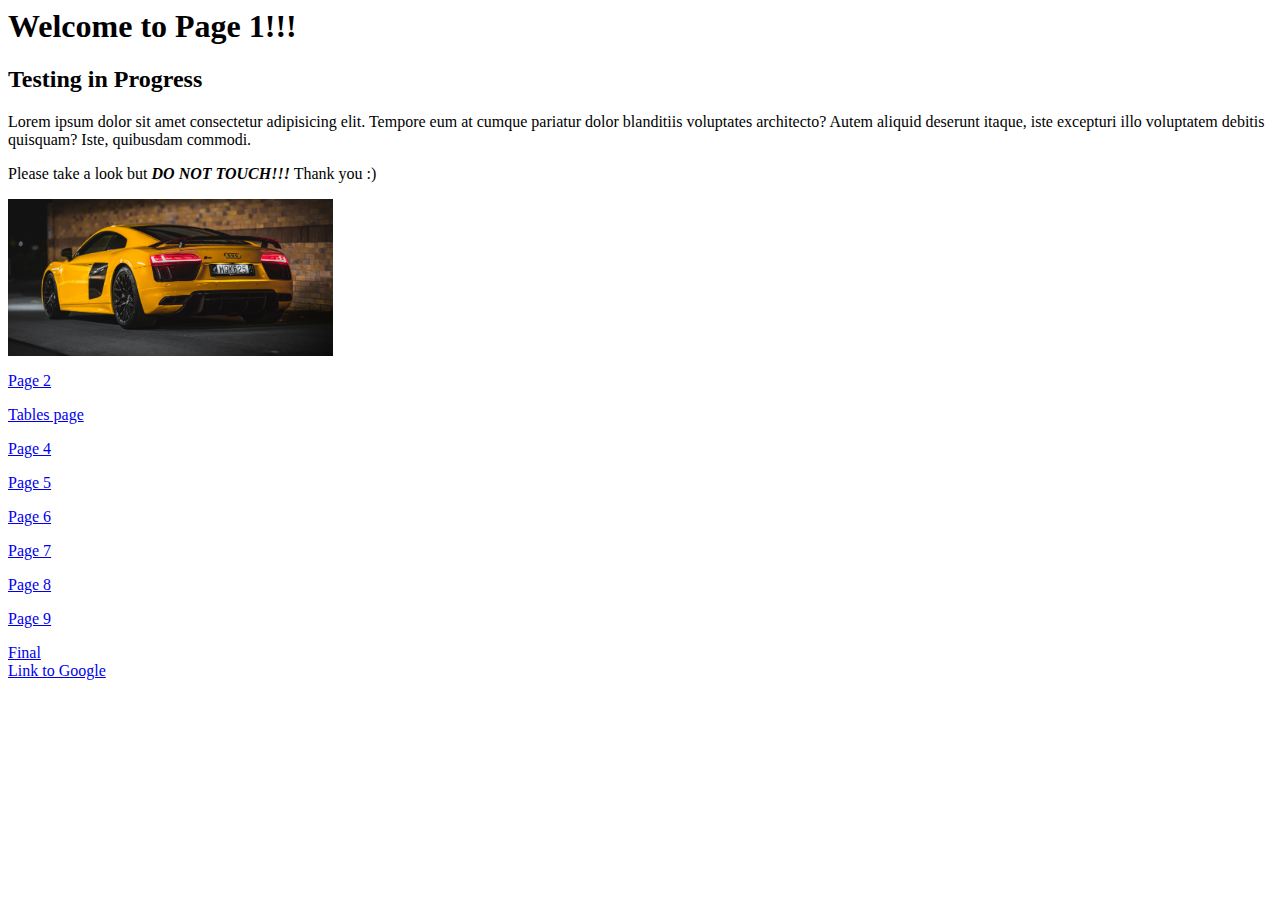
<file: index.html>
<html>

<head>
    <title>My website</title>
</head>

<body>
    <h1>Welcome to Page 1!!!</h1>
    <h2>Testing in Progress</h2>
    <p>Lorem ipsum dolor sit amet consectetur adipisicing elit. Tempore eum at cumque pariatur dolor blanditiis
        voluptates architecto? Autem aliquid deserunt itaque, iste excepturi illo voluptatem debitis quisquam? Iste,
        quibusdam commodi.</p>
    <p>Please take a look but <b><i>DO NOT TOUCH!!!</i></b> <span> Thank you :)</span></p>
    <img src="myimage.jpeg" width="325">
    <p></p>
    <a href="page2.html">Page 2</a>
    <br>
    <p></p>
    <p></p>
    <a href="tables.html">Tables page</a>
    <br>
    <p></p>
    <p></p>
    <a href="page4.html">Page 4 </a>
    <br>
    <p></p>
    <p></p>
    <a href="page5.html">Page 5 </a>
    <br>
    <p></p>
    <p></p>
    <a href="page6.html">Page 6</a>
    <br>
    <p></p>
    <p></p>
    <a href="page7.html">Page 7</a>
    <br>
    <p></p>
    <p></p>
    <a href="page8.html">Page 8</a>
    <br>
    <p></p>
    <p></p>
    <a href="page9.html">Page 9</a>
    <br>
    <p></p>
    <p></p>
    <a href="final.html">Final</a>
    <br>
    <a href="https://google.com">Link to Google</a>
</body>

</html>
</file>
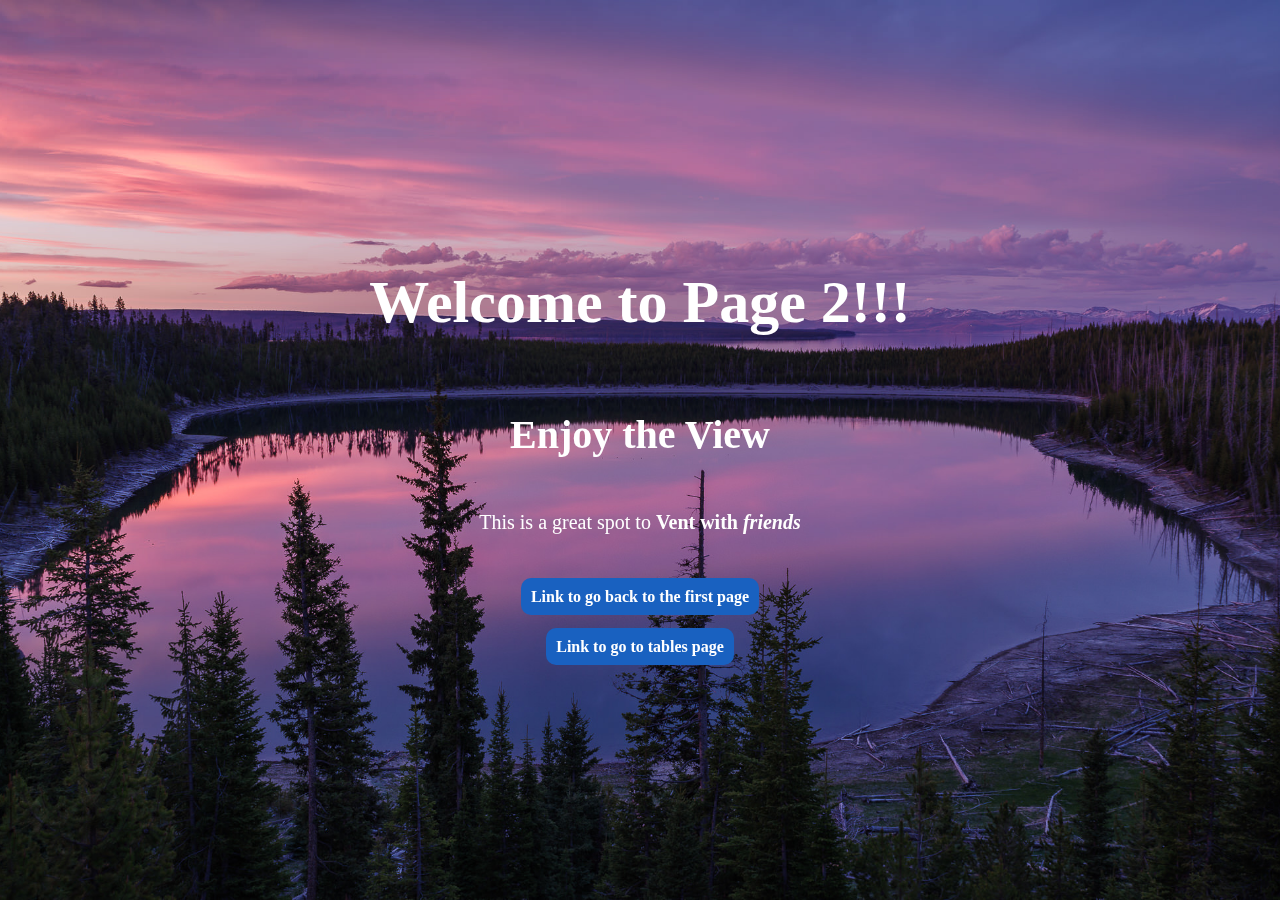
<file: page2.html>
<html>

<head>

</head>
<link rel="stylesheet" href="style.css">

<body>
    <div class="main">
        <h1>
            Welcome to Page 2!!!
        </h1>
        <h2>
            Enjoy the View
        </h2>
        <p class="p1">
            This is a great spot to <b>Vent with <i>friends</i></b>
        </p>
        <br>
        <p>
            <a href="index.html">Link to go back to the first page</a>
        </p>
        <p>
            <a href="tables.html">Link to go to tables page</a>
        </p>
    </div>
</body>

</html>
</file>
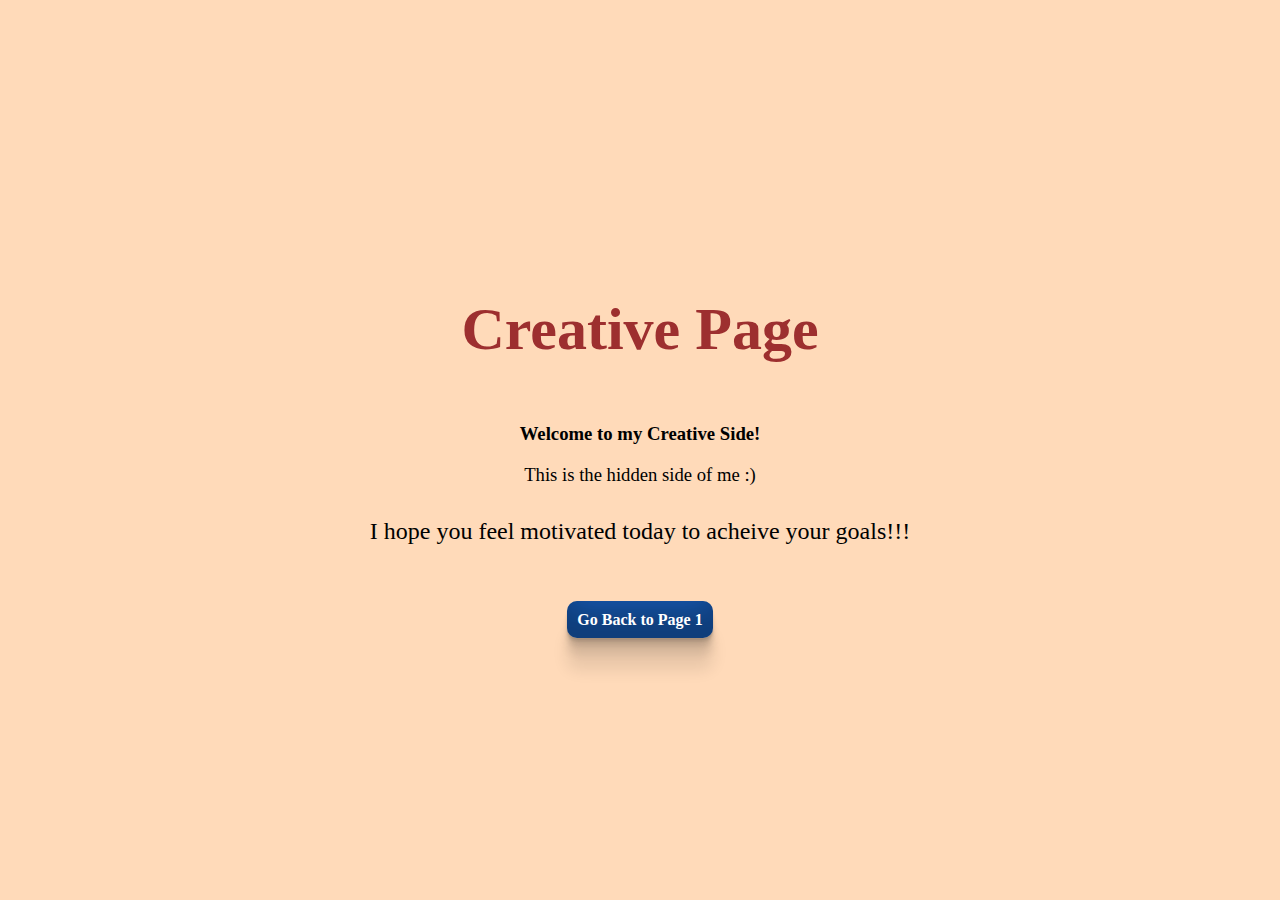
<file: page4.html>
<html>

<head>
    <title> Page 4</title>
</head>
<link rel="stylesheet" href="style1.css">

<body style="background-color:peachpuff;">
    <div class="main">
        <h1>Creative Page</h1>
        <h3>Welcome to my Creative Side!</h3>
        <div style="
            font: 14pt georgia;
            ">
            This is the hidden side of me :)
        </div>
        <p>
        <div style="
            font: 18pt Comic Sans MS;
            ">
            I hope you feel motivated today to acheive your goals!!!
        </div>
        </p>
        <div>
            <br>
            <p>
                <a href="index.html">
                    <span>
                        Go Back to Page 1
                    </span>
                </a>
            </p>
        </div>
    </div>
</body>

</html>
</file>
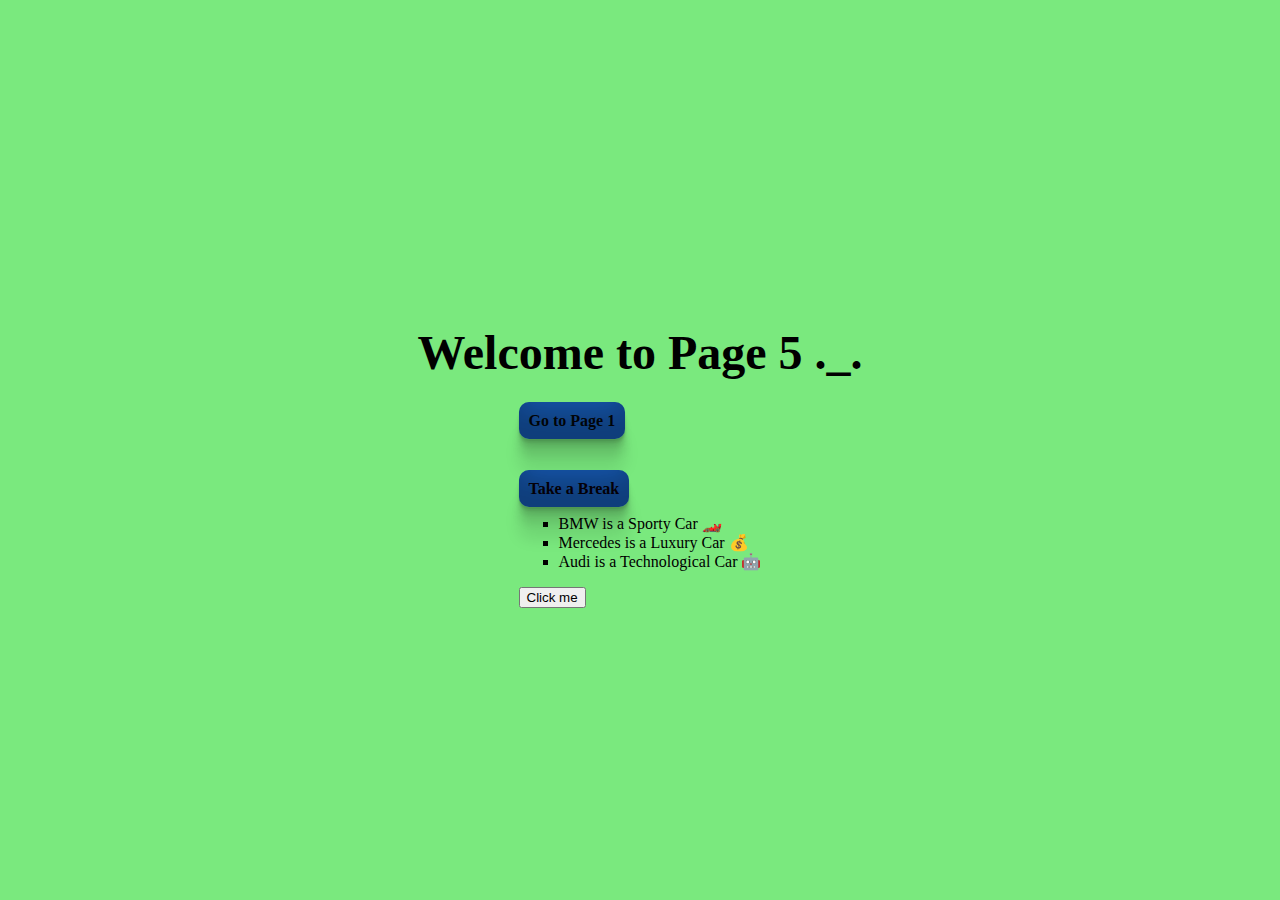
<file: page5.html>
<html>

<head>

    <link rel="stylesheet" href="style2.css">
    <title>Page 5</title>
</head>

<body style="background-color: rgb(122, 233, 126);">
    <div class="main">
        <div style="
            font: 18pt Comic Sans MS;
            ">
            <h1>Welcome to Page 5 ._.</h1>
        </div>
        <div style="
            font: 12pt Comic Sans MS;
            ">
            <a href="index.html">Go to Page 1</a>
            <p>
                <br>
            </p>
            <a href="page2.html">Take a Break</a>

            <!-- Combinatorial selectors -->
            <p>
            </p>
            <ul>
                <li>BMW is a Sporty Car 🏎️</li>
                <li>Mercedes is a Luxury Car 💰</li>
                <li>Audi is a Technological Car 🤖</li>
            </ul>
                <p>
                </p>
            <button>Click me</button>

        </div>
</body>

</html>
</file>
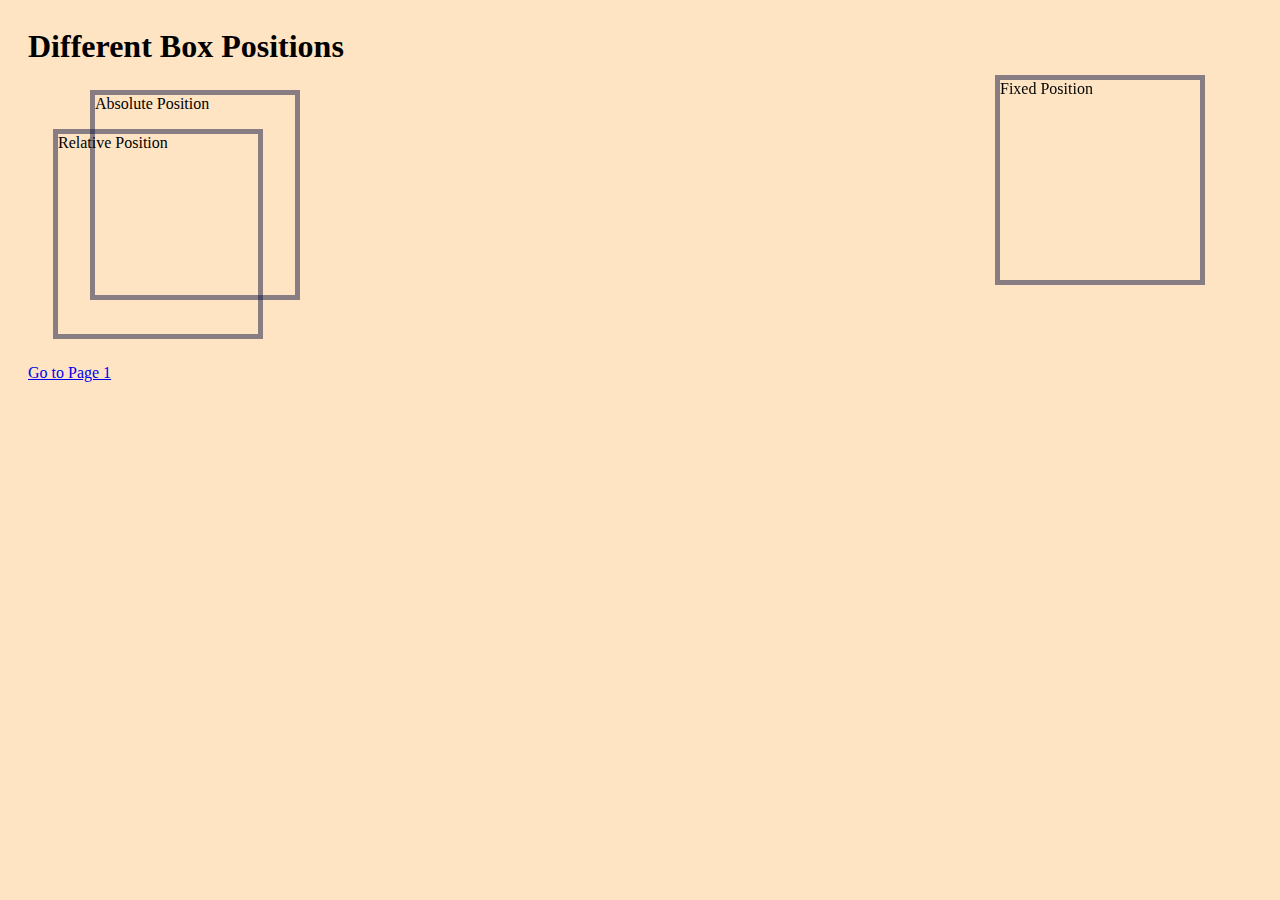
<file: page6.html>
<html>

<head>
    <title>Box Model</title>
</head>
<link rel="stylesheet" href="style3.css">

<body style="background-color: bisque;">
    <h1>Different Box Positions</h1>
    <div style="font: color;">
    </div>
    <br>
    <div class="box" id="absolute-box">Absolute Position</div>
    <div class="box" id="fixed-box">Fixed Position</div>
    <div class="box" id="relative-box">Relative Position</div>
    <p>
        <a href="index.html">Go to Page 1</a>
    </p>
</body>

</html>
</file>
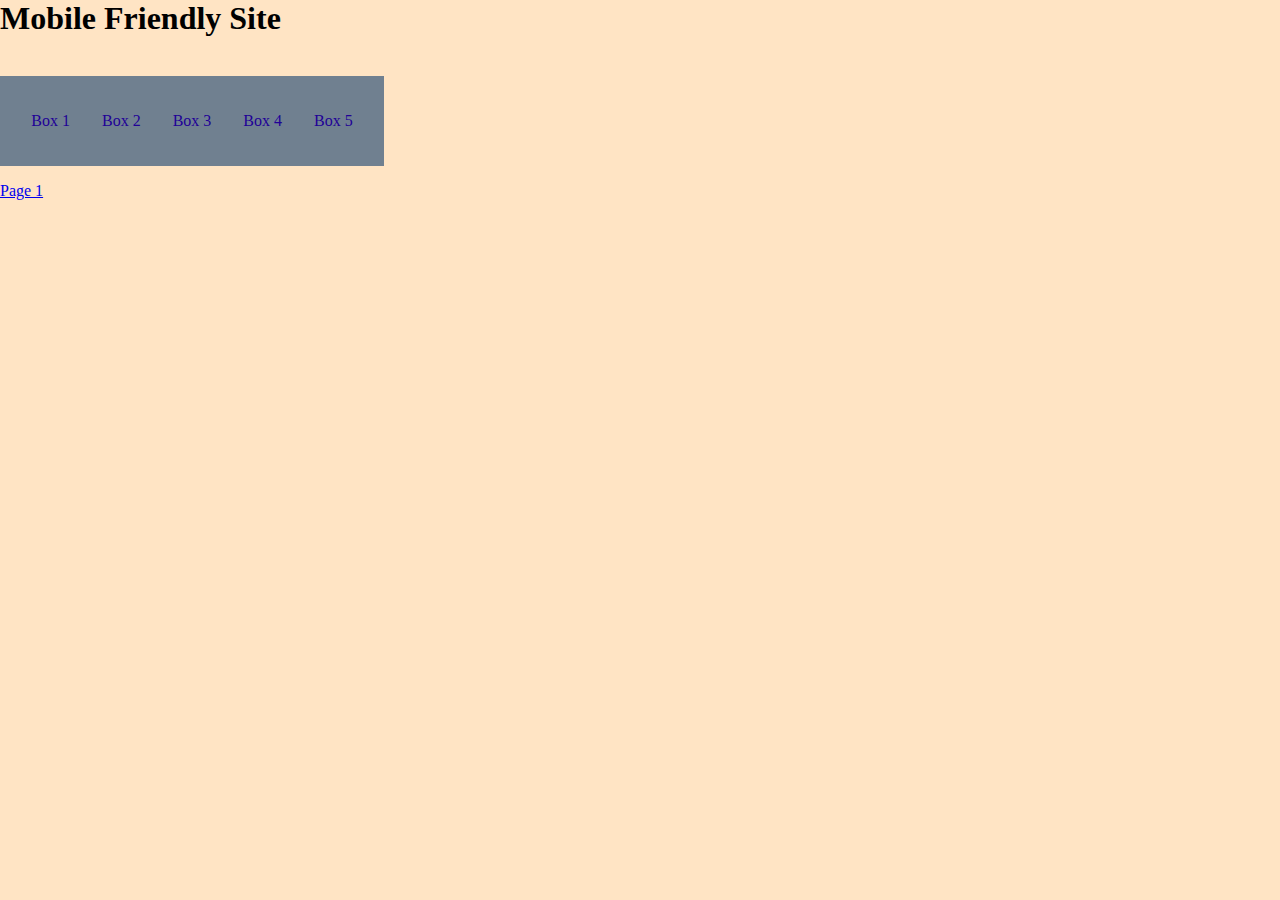
<file: page7.html>
<html>
    <head>
        <title>Mobile Site</title>
        <meta name="viewport" content="width=device-width, initial-scale=1.0, user-scalable=no">
        <meta name="theme-color"content="#48e" />
         <!-- 64x64 (browser favicon) -->
        <link rel="icon" type="image/png" sizes="64x64"
        href="myimage3.png">
        <!-- 128x128 (normal android size) -->
        <link rel="icon" type="image/png" sizes="128x128"
        href="myimage3.png">
        <!-- 180x180 (modern iphone, ipad, mac size) -->
        <link rel="apple-touch-icon" sizes="180x180"
        href="myimage3.png">
    </head>
    <link rel="stylesheet" media="screen and (min-width: 900px)"
    href="widescreen.css">
    
    <link rel="stylesheet" media="screen and (max-width: 600px)"
    href="smallscreen.css">
    <style>
        * {
          box-sizing: border-box;
        }
        
        .Boxes {
          overflow: hidden;
          background-color:slategrey
        }
        
        .Boxes a {
          float: center;
          display: block;
          color:rgb(33, 0, 151);
          text-align: center;
          padding: 14px 16px;
          text-decoration: none;
        }
        
        .Boxes a:hover {
          background-color: #17bbe8;
          color: black;
          transition: all;
          transition-duration: 0.8s;
        }
        </style>
    <body style="background-color: bisque;">
       <h1>Mobile Friendly Site</h1>
       <br>
       <div class="Boxes">
        <a href="#">Box 1</a>
        <a href="#">Box 2</a>
        <a href="#">Box 3</a>
        <a href="#">Box 4</a>
        <a href="#">Box 5</a>
      </div>  
       <p>
        <a href="index.html">Page 1</a>
       </p> 
    </body>
</html>
</file>
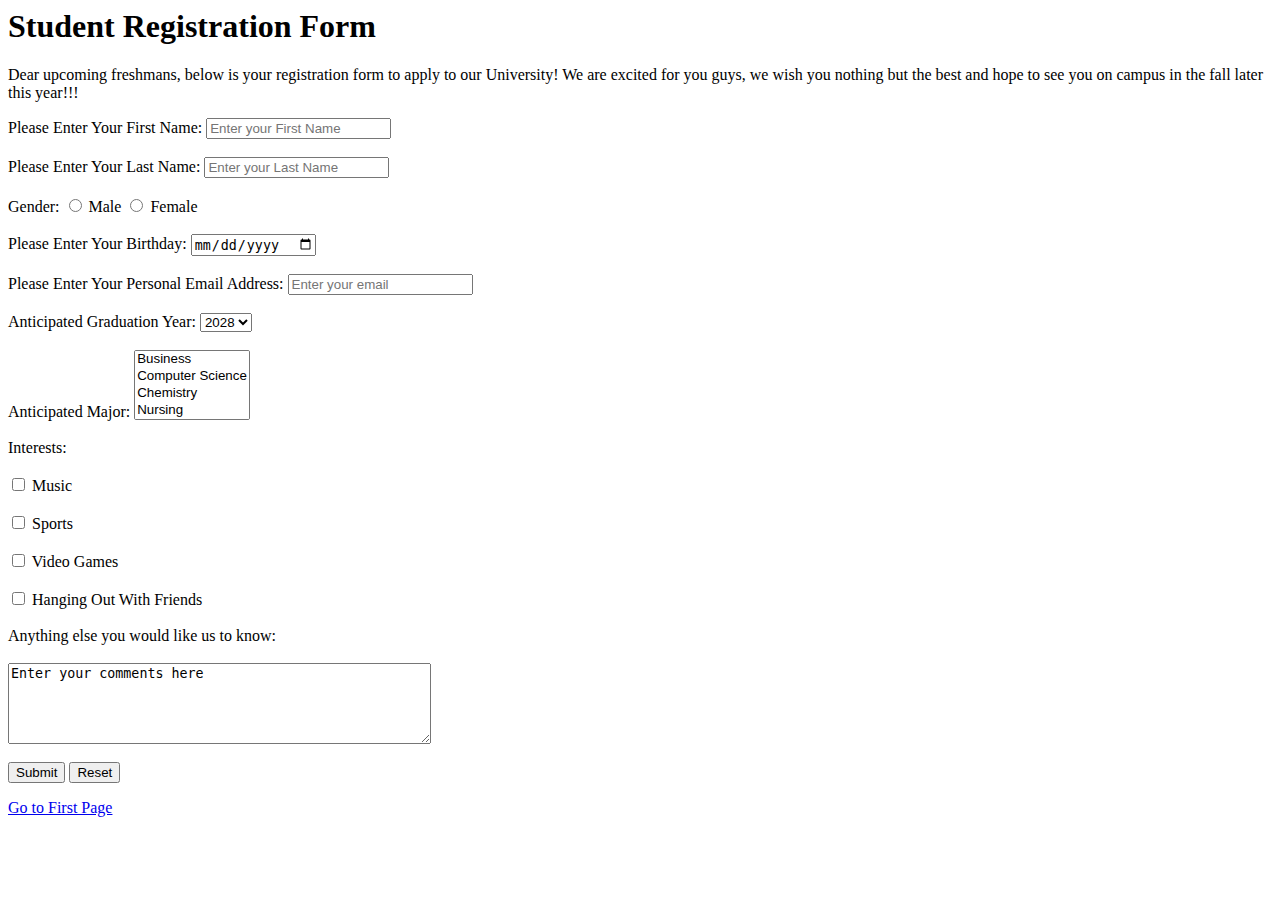
<file: page8.html>
<html>

<head>
    <title>Student Registration</title>
</head>

<body>
    <h1>Student Registration Form</h1>
    <p>Dear upcoming freshmans, below is your registration form to apply to our University! We are excited for you guys, we wish you nothing but the best and hope to see you on campus in the fall later this year!!! </p>
    <form action="/submit" method="post">
        <label for="First Name">Please Enter Your First Name:</label>
        <input type="text" id="First Name" name="First Name" placeholder="Enter your First Name" required><br><br>

        <label for="Last Name">Please Enter Your Last Name:</label>
        <input type="text" id="Last Name" name="Last Name" placeholder="Enter your Last Name" required><br><br>

        <label>Gender:</label>
        <input type="radio" id="male" name="gender" value="male"> Male
        <input type="radio" id="female" name="gender" value="female"> Female<br><br>
        
        <label for="Birthday">Please Enter Your Birthday:</label>
        <input type="date" id="Birthday" name="Birthday"><br><br>

        <label for="email">Please Enter Your Personal Email Address:</label>
        <input type="email" id="email" name="email" placeholder="Enter your email" required><br><br>

        <label for="GradYear">Anticipated Graduation Year:</label>
        <select id="GradYear" name="GradYear">
            <option value="2028">2028</option>
            <option value="2029">2029</option>
            <option value="2030">2030</option>
        </select><br><br>

        <label for="Major">Anticipated Major:</label>
        <select id="Major" name="Major" multiple>
            <option value="Business">Business</option>
            <option value="Comp_Sci">Computer Science</option>
            <option value="Chemistry">Chemistry</option>
            <option value="Nursing">Nursing</option>
            <option value="Psychology">Psychology</option>
            <option value="Physics">Physics</option>
        </select><br><br>

        <label>Interests:</label><br><br>
        <input type="checkbox" id="music" name="interest" value="music"> Music<br><br>
        <input type="checkbox" id="sports" name="interest" value="sports"> Sports<br><br>
        <input type="checkbox" id="Video Games" name="interest" value="Video Games"> Video Games<br><br>
        <input type="checkbox" id="Hangingwithfriends" name="interest" value="Hangingwithfriends"> Hanging Out With Friends<br><br>

        <label for="comments">Anything else you would like us to know:</label><br><br>
        <textarea id="comments" name="comments" rows="5" cols="50">Enter your comments here</textarea><br><br>
        
        <button type="submit">Submit</button>
        <button type="reset">Reset</button>

    </form>
    <p>
        <a href="index.html">Go to First Page</a>
    </p>
</body>

</html>
</file>
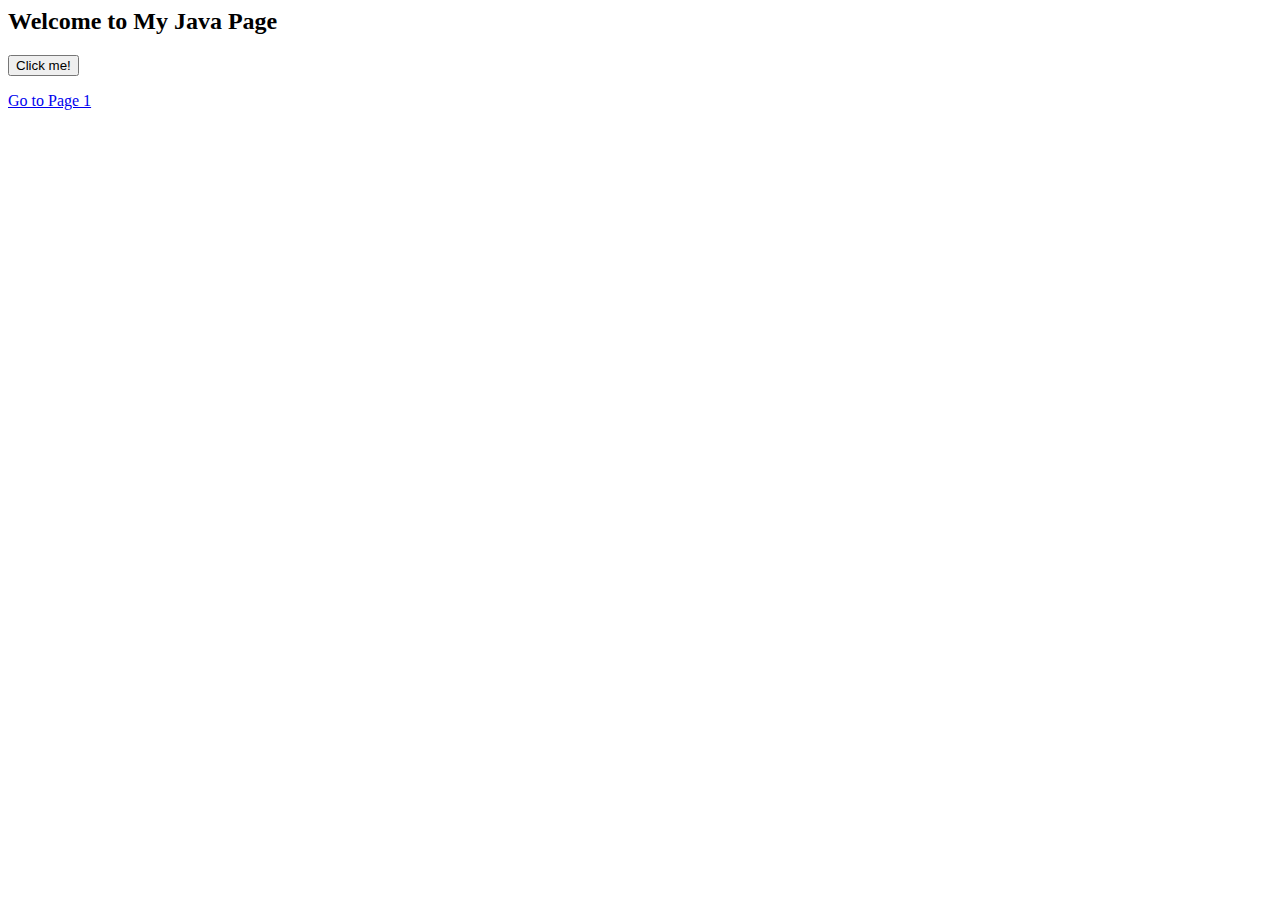
<file: page9.html>
<html>

<head>
    <title>Click Counter</title>
</head>

<body>
    <h2>Welcome to My Java Page</h2>
    <script src="hello.js"></script>
    <button id="clickButton">Click me!</button>
    <script>
        document.getElementById("clickButton").addEventListener("click", hello);
    </script>
     <p>
        <a href="index.html">Go to Page 1</a>
    </p>
</body>

</html>
</file>
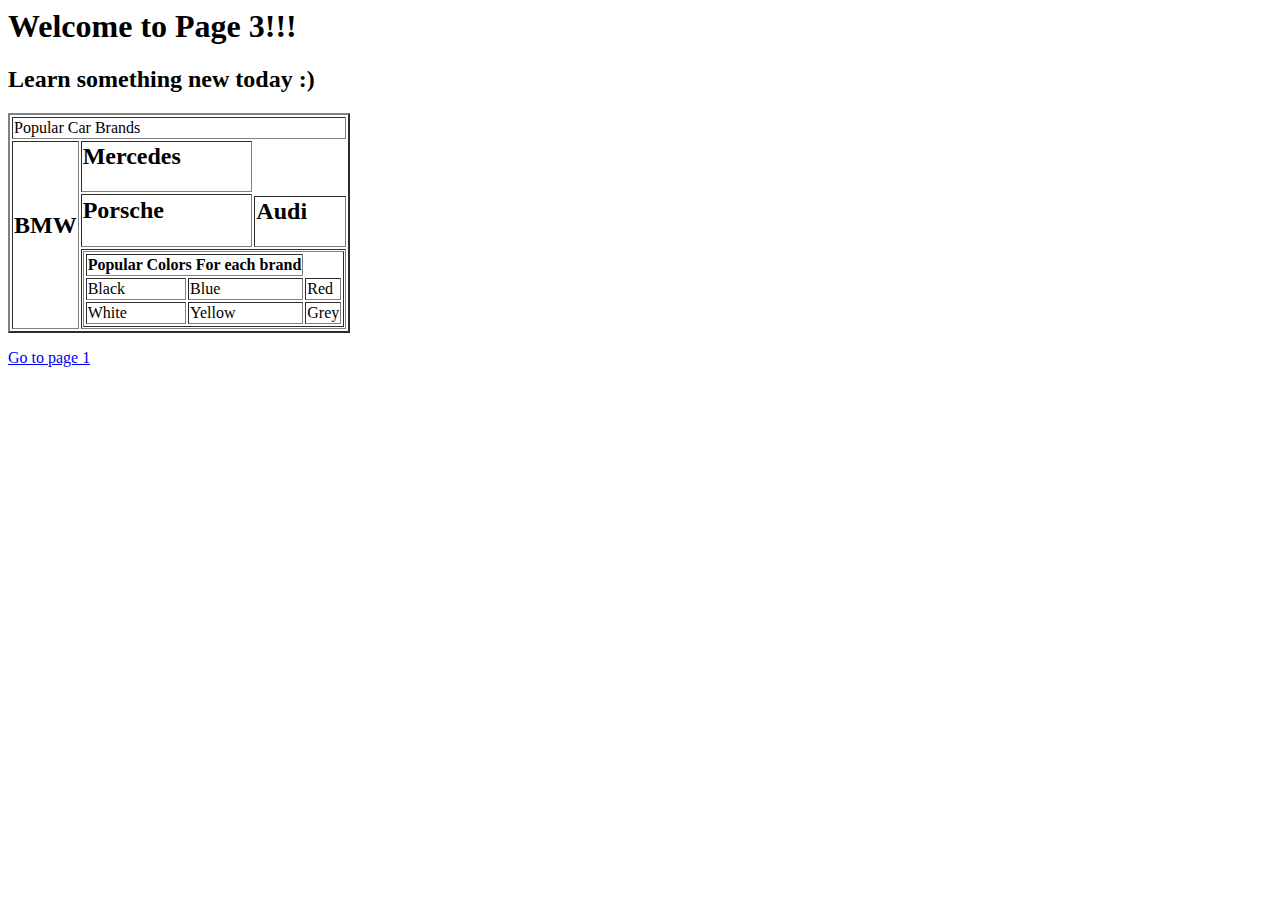
<file: tables.html>
<html>

<head></head>

<body>


    <H1>
        Welcome to Page 3!!!
    </H1>
    <H2>
        Learn something new today :)
    </H2>

    <table border="2">
        <tr>
            <td colspan="3">Popular Car Brands</td>
        </tr>
        <tr>
            <td rowspan="4">

                <h2>BMW</h2>

                </div>
            </td>
            <td>

                <h2>Mercedes</h2>
                </div>
            </td>
        </tr>
        <tr>
            <td rowspan="2">

                <h2>Porsche</h2>
                </div>
            </td>
        </tr>
        <tr>
            <td>
                <h2>Audi</h2>
                </div>
            </td>
        </tr>
        <tr>
            <td colspan="2">
                <table>
                    <table border="1">
                        <tr>
                            <td colspan="2"><b>Popular Colors For each brand</b></td>
                        </tr>
                        <tr>
                            <td>Black</td>
                            <td>Blue</td>
                            <td>Red</td>
                        </tr>
                        <tr>
                            <td>White</td>
                            <td>Yellow</td>
                            <td>Grey</td>
                        </tr>
                    </table>
            </td>
        </tr>
    </table>
    <p>

    </p>
    <a href="index.html">Go to page 1</a>

</body>

</html>
</file>
<file: style.css>
body {
    margin: 0;
    padding: 0;
}

.main {
    width: 100%;
    height: 100%;
    display: flex;
    justify-content: center;
    align-items: center;
    flex-direction: column;
    background-image: url("myimage2.jpeg");
    background-position: center;
    background-repeat: no-repeat;
    background-size: cover;
    font-family: 'Calibri';
    backdrop-filter: brightness(76%);
}


h1 {
    color: #fff;
    font-size: 60px;
}

h2 {
    font-size: 40px;
    color: #fff;
}

.p1 {
    color: #fff;
    font-size: 20px
}

a {
    color: #fff;
    text-decoration: none;
    padding: 10px;
    background-color: rgb(25, 97, 192);
    border-radius: 10px;
    font-weight: bold;
}
a:hover {
    background-color: rgb(45, 161, 255);
    transition: all;
    transition-duration: 0.8s;
}
</file>
<file: style1.css>
body {
    margin: 0;
    padding: 0;
}

.main {
    width: 100%;
    height: 100%;
    display: flex;
    justify-content: center;
    align-items: center;
    flex-direction: column;
}

h1 {
    color: #9d2f2f;
    font-size: 60px;
}

h2 {
    font-size: 40px;
    color: #fff;
}

.p1 {
    color: #fff;
    font-size: 20px
}

a {
    color: #fff;
    text-decoration: none;
    padding: 10px;
    background-color: rgb(25, 97, 192);
    border-radius: 10px;
    box-shadow: rgba(0, 0, 0, 0.17) 0px -23px 25px 0px inset, rgba(0, 0, 0, 0.15) 0px -36px 30px 0px inset, rgba(0, 0, 0, 0.1) 0px -79px 40px 0px inset, rgba(0, 0, 0, 0.06) 0px 2px 1px, rgba(0, 0, 0, 0.09) 0px 4px 2px, rgba(0, 0, 0, 0.09) 0px 8px 4px, rgba(0, 0, 0, 0.09) 0px 16px 8px, rgba(0, 0, 0, 0.09) 0px 32px 16px;    font-weight: bold;
}
a:hover {
    background-color: rgb(219, 73, 33);
    transition: all;
    transition-duration: 0.8s;
}
</file>
<file: style2.css>
body {
    margin: 0;
    padding: 0;
}

.main {
    width: 100%;
    height: 100%;
    display: flex;
    justify-content: center;
    align-items: center;
    flex-direction: column;

}
p {
    font-size: 16px;
}

ul > li {
    list-style-type: square;
}


a[href="index.html"] {
    color: rgba(0, 0, 0, 0.95);
    text-decoration: none;
    padding: 10px;
    background-color: rgb(25, 97, 192);
    border-radius: 10px;
    box-shadow: rgba(0, 0, 0, 0.17) 0px -23px 25px 0px inset, rgba(0, 0, 0, 0.15) 0px -36px 30px 0px inset, rgba(0, 0, 0, 0.1) 0px -79px 40px 0px inset, rgba(0, 0, 0, 0.06) 0px 2px 1px, rgba(0, 0, 0, 0.09) 0px 4px 2px, rgba(0, 0, 0, 0.09) 0px 8px 4px, rgba(0, 0, 0, 0.09) 0px 16px 8px, rgba(0, 0, 0, 0.09) 0px 32px 16px;    font-weight: bold;
}

a[href="page2.html"] {
    color: rgb(4, 0, 7);
    text-decoration: none;
    padding: 10px;
    background-color: rgb(25, 97, 192);
    border-radius: 10px;
    box-shadow: rgba(0, 0, 0, 0.17) 0px -23px 25px 0px inset, rgba(0, 0, 0, 0.15) 0px -36px 30px 0px inset, rgba(0, 0, 0, 0.1) 0px -79px 40px 0px inset, rgba(0, 0, 0, 0.06) 0px 2px 1px, rgba(0, 0, 0, 0.09) 0px 4px 2px, rgba(0, 0, 0, 0.09) 0px 8px 4px, rgba(0, 0, 0, 0.09) 0px 16px 8px, rgba(0, 0, 0, 0.09) 0px 32px 16px;    font-weight: bold;
}

a:hover {
    background-color: rgb(126, 9, 222);
    transition: all;
    transition-duration: 0.8s;
}

button:active {
    background-color: red;
    padding: 50px;
}

button:hover {
    cursor: none;
}
</file>
<file: style3.css>
body {
    padding: 20px;
}
.box {
    width: 200px;
    height: 200px;
    margin: 25px;
    border: 5px solid #161a4582;
    position: relative;
}
#absolute-box {
    position: absolute;
    top: 65px;
    left: 65px;
}
#fixed-box {
    position: fixed;
    top: 50px;
    right: 50px;
}
#relative-box {
    position: relative;
}
</file>
<file: widescreen.css>
body {
    margin: 0px;
    padding: 0px;
}

.Boxes {
    width: 30%;
    height: 10%;
    display: flex;
    justify-content: center;
    align-items: center;
    flex-direction: row;

}

@media screen and (min-width: 800px) {
    img { max-width: 500px; max-height: 300px; }
    table { width: 800px; }
}

.index.html {
    color: #fff;
    text-decoration: none;
    padding: 10px;
    background-color: rgb(25, 97, 192);
    border-radius: 10px;
    font-weight: bold;
}
.index.html:hover {
    background-color: rgb(45, 161, 255);
    transition: all;
    transition-duration: 0.8s;
}
</file>
<file: smallscreen.css>
body {
    margin: 0px;
    padding: 0px;
}

.Boxes {
    width: 30%;
    height: 10%;
    display: flex;
    justify-content: center;
    align-items: center;
    flex-direction: row;
}

@media screen and (max-width: 600px) {
    .Boxes {
      float: none;
      width: 100%;
    }
  }

img { 
    max-width: 200px; max-height: 200px; 
}
table { 
    width: 90%;
}

.index.html {
    color: #fff;
    text-decoration: none;
    padding: 10px;
    background-color: rgb(25, 97, 192);
    border-radius: 10px;
    font-weight: bold;
}
.index.html:hover {
    background-color: rgb(45, 161, 255);
    transition: all;
    transition-duration: 0.8s;
}
</file>
